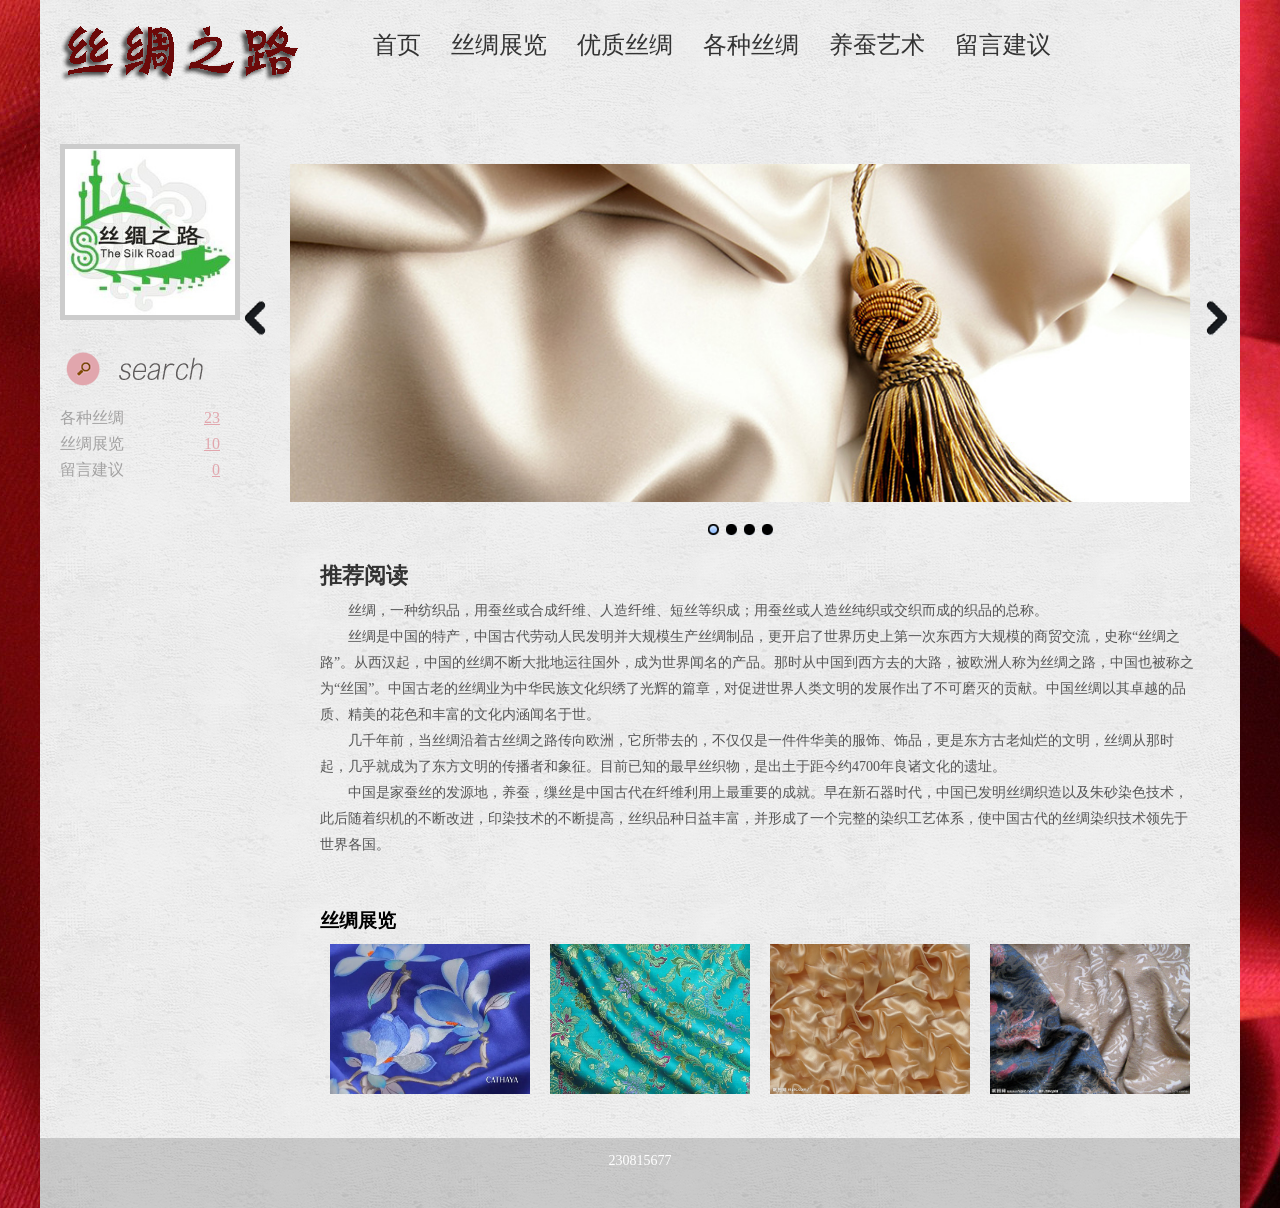
<file: index.html>
<!DOCTYPE html PUBLIC>
<html xmlns="http://www.w3.org/1999/xhtml">
  <head>
  <meta http-equiv="Content-Type" content="text/html; charset=utf-8" />
  <title>丝绸之路</title>
  <link href="css/css.css" rel="stylesheet" media="screen" type="text/css" />
  <script src="js/jquery.min.js"></script>
  <script src="js/jquery.flexslider-min.js"></script>
  <script type="text/javascript">
		$(window).load(function() {
			$('.flexslider').flexslider();
		});
  </script>
  <link rel="stylesheet" href="css/lrtk.css" type="text/css" media="screen" />
  </head>
  <body>
  <div class="con">
    <div class="head">
      <div class="logo"><a href="index.html"><img src="images/logo.png" /></a></div>
      <div class="nav">
        <ul>
          <li><a href="index.html">首页 </a></li>
          <li><a href="web/gallery.html">丝绸展览 </a></li>
          <li><a href="web/youzhi.html">优质丝绸 </a></li>
          <li><a href="web/gezhong.html">各种丝绸 </a></li>
          <li><a href="web/yangchan.html">养蚕艺术 </a></li>
          <li><a href="web/liuyan.html">留言建议 </a></li>
        </ul>
      </div>
      <div class="clear"></div>
      <!------------------ end nav--------------------------->
      <div class="clear"></div>
    </div>
    <div class="clear"></div>
    <div class="main">
      <div class="left">
        <div class=" l1"><a href="#"><img src="images/sg.jpg" /></a></div>
        <div class="search">
          <input class="s_input" />
        </div>
        <div class="left_nav">
          <ul>
           <li><a href="web/gezhong.html">各种丝绸 </a><span><a href="web/gezhong.html">23 </a></span></li>
          <li><a href="web/gallery.html">丝绸展览 </a><span><a href="#">10 </a></span></li>
          <li><a href="web/liuyan.html">留言建议 </a><span><a href="#">0 </a></span></li>
          </ul>
        </div>
        <!------------------ end left_nav--------------------------->
        
      </div>
      <!------------------ end left--------------------------->
      <div class="right">
        <div class="dm">
          <div class="flexslider">
            <ul class="slides">
              <li><a href="#" > <img src="images/d1.jpg"  width="900" /></a> </li>
              <li> <a href="#" ><img src="images/d2.jpg" width="900"  /></a> </li>
              <li> <a href="#" ><img src="images/d3.jpg" width="900"  /></a></li>
              <li> <a href="#" ><img src="images/d4.jpg" width="900"  /></a></li>
            </ul>
          </div>
        </div>
        <div class="right_nav">
             <h2>推荐阅读</h2>
           <p>丝绸，一种纺织品，用蚕丝或合成纤维、人造纤维、短丝等织成；用蚕丝或人造丝纯织或交织而成的织品的总称。</p>
          <p>丝绸是中国的特产，中国古代劳动人民发明并大规模生产丝绸制品，更开启了世界历史上第一次东西方大规模的商贸交流，史称“丝绸之路”。从西汉起，中国的丝绸不断大批地运往国外，成为世界闻名的产品。那时从中国到西方去的大路，被欧洲人称为丝绸之路，中国也被称之为“丝国”。中国古老的丝绸业为中华民族文化织绣了光辉的篇章，对促进世界人类文明的发展作出了不可磨灭的贡献。中国丝绸以其卓越的品质、精美的花色和丰富的文化内涵闻名于世。</p>
          <p>几千年前，当丝绸沿着古丝绸之路传向欧洲，它所带去的，不仅仅是一件件华美的服饰、饰品，更是东方古老灿烂的文明，丝绸从那时起，几乎就成为了东方文明的传播者和象征。目前已知的最早丝织物，是出土于距今约4700年良诸文化的遗址。</p>
          <p>中国是家蚕丝的发源地，养蚕，缫丝是中国古代在纤维利用上最重要的成就。早在新石器时代，中国已发明丝绸织造以及朱砂染色技术，此后随着织机的不断改进，印染技术的不断提高，丝织品种日益丰富，并形成了一个完整的染织工艺体系，使中国古代的丝绸染织技术领先于世界各国。</p>
          <p></p>
          <p></p>
          
         </div>
        <!------------------ end right_nav---------------------------> 
              <div class="Gallery_nav pt20">
        <ul>
          <h3>丝绸展览</h3>
          <li><a href="#"><img src="images/zhanlan/19.jpg" /></a></li>
          <li><a href="#"><img src="images/zhanlan/20.jpg" /></a></li>
          <li><a href="#"><img src="images/zhanlan/3.jpg" /></a></li>
          <li><a href="#"><img src="images/zhanlan/4.jpg" /></a></li>
  
  
        </ul>
      </div>
      <!------------------ end Gallery_nav--------------------------->
      </div>
      <!------------------ end right--------------------------->
      <div class="clear"></div>
    </div>
    <!------------------ end main--------------------------->
    <div class="clear"></div>
    <div class="foot">
      <p>230815677 </p>
     
    </div>
  </div>
</body>
</html>
</file>
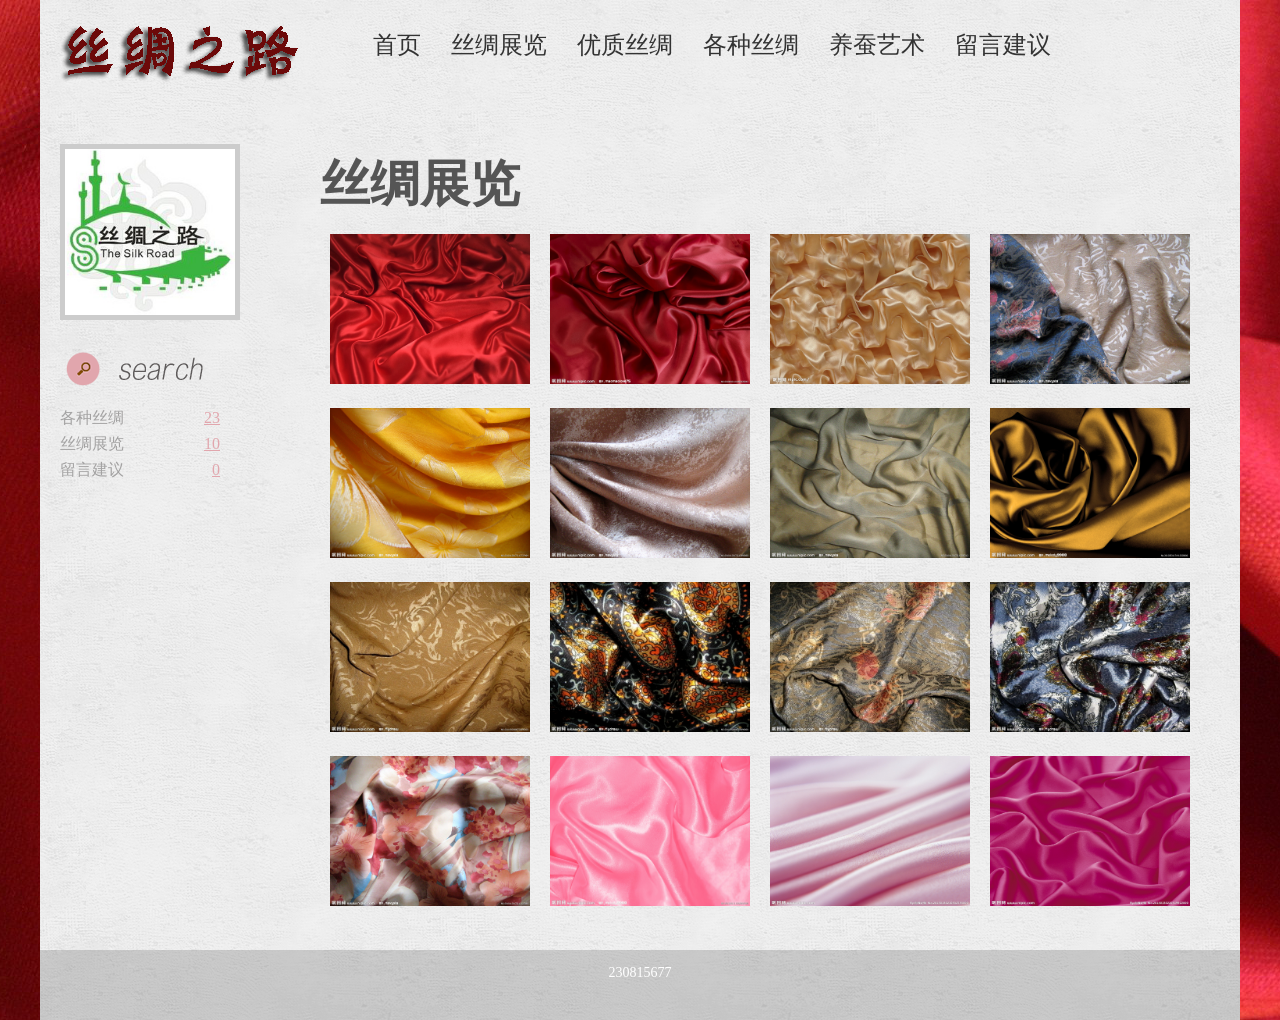
<file: web/gallery.html>
<!DOCTYPE html PUBLIC "-//W3C//DTD XHTML 1.0 Transitional//EN" "http://www.w3.org/TR/xhtml1/DTD/xhtml1-transitional.dtd">
<html xmlns="http://www.w3.org/1999/xhtml">
<head>
<meta http-equiv="Content-Type" content="text/html; charset=utf-8" />
<title>丝绸之路</title>
<link href="../css/css.css" rel="stylesheet" media="screen" type="text/css" />
</head>
<body>
<div class="con">
  <div class="head">
    <div class="logo"><a href="../index.html"><img src="../images/logo.png" /></a></div>
    <div class="nav">
      <ul>
        <li><a href="../index.html">首页 </a></li>
        <li><a href="gallery.html">丝绸展览 </a></li>
        <li><a href="youzhi.html">优质丝绸 </a></li>
        <li><a href="gezhong.html">各种丝绸 </a></li>
        <li><a href="yangchan.html">养蚕艺术 </a></li>
        <li><a href="liuyan.html">留言建议 </a></li>
      </ul>
    </div>
    <div class="clear"></div>
    <!------------------ end nav--------------------------->
    <div class="clear"></div>
  </div>
  <div class="clear"></div>
  <div class="main">
    <div class="left">
      <div class=" l1"><a href="#"><img src="../images/sg.jpg" /></a></div>
      <div class="search">
        <input class="s_input" />
      </div>
      <div class="left_nav">
        <ul>
          <li><a href="gezhong.html">各种丝绸 </a><span><a href="#">23 </a></span></li>
          <li><a href="gallery.html">丝绸展览 </a><span><a href="#">10 </a></span></li>
          <li><a href="liuyan.html">留言建议 </a><span><a href="#">0 </a></span></li>
        </ul>
      </div>
      <!------------------ end left_nav--------------------------->
      
    </div>
    <!------------------ end left--------------------------->
    <div class="right">
      <div class="Gallery_nav pt20">
        <ul>
          <h2>丝绸展览</h2>
          <li><a href="#"><img src="../images/zhanlan/1.jpg" /></a></li>
          <li><a href="#"><img src="../images/zhanlan/2.jpg" /></a></li>
          <li><a href="#"><img src="../images/zhanlan/3.jpg" /></a></li>
          <li><a href="#"><img src="../images/zhanlan/4.jpg" /></a></li>
          <li><a href="#"><img src="../images/zhanlan/5.jpg" /></a></li>
          <li><a href="#"><img src="../images/zhanlan/6.jpg" /></a></li>
          <li><a href="#"><img src="../images/zhanlan/7.jpg" /></a></li>
          <li><a href="#"><img src="../images/zhanlan/8.jpg" /></a></li>
          <li><a href="#"><img src="../images/zhanlan/9.jpg" /></a></li>
          <li><a href="#"><img src="../images/zhanlan/10.jpg" /></a></li>
          <li><a href="#"><img src="../images/zhanlan/11.jpg" /></a></li>
          <li><a href="#"><img src="../images/zhanlan/12.jpg" /></a></li>
          <li><a href="#"><img src="../images/zhanlan/13.jpg" /></a></li>
          <li><a href="#"><img src="../images/zhanlan/14.jpg" /></a></li>
          <li><a href="#"><img src="../images/zhanlan/15.jpg" /></a></li>
          <li><a href="#"><img src="../images/zhanlan/16.jpg" /></a></li>
        </ul>
      </div>
      <!------------------ end Gallery_nav--------------------------->
      <div class="clear"></div>
    </div>
    <!------------------ end right--------------------------->
    <div class="clear"></div>
  </div>
  <!------------------ end main--------------------------->
  <div class="clear"></div>
  <div class="foot">
  
    <p>230815677</p>
  </div>
</div>
</body>
</html>
</file>
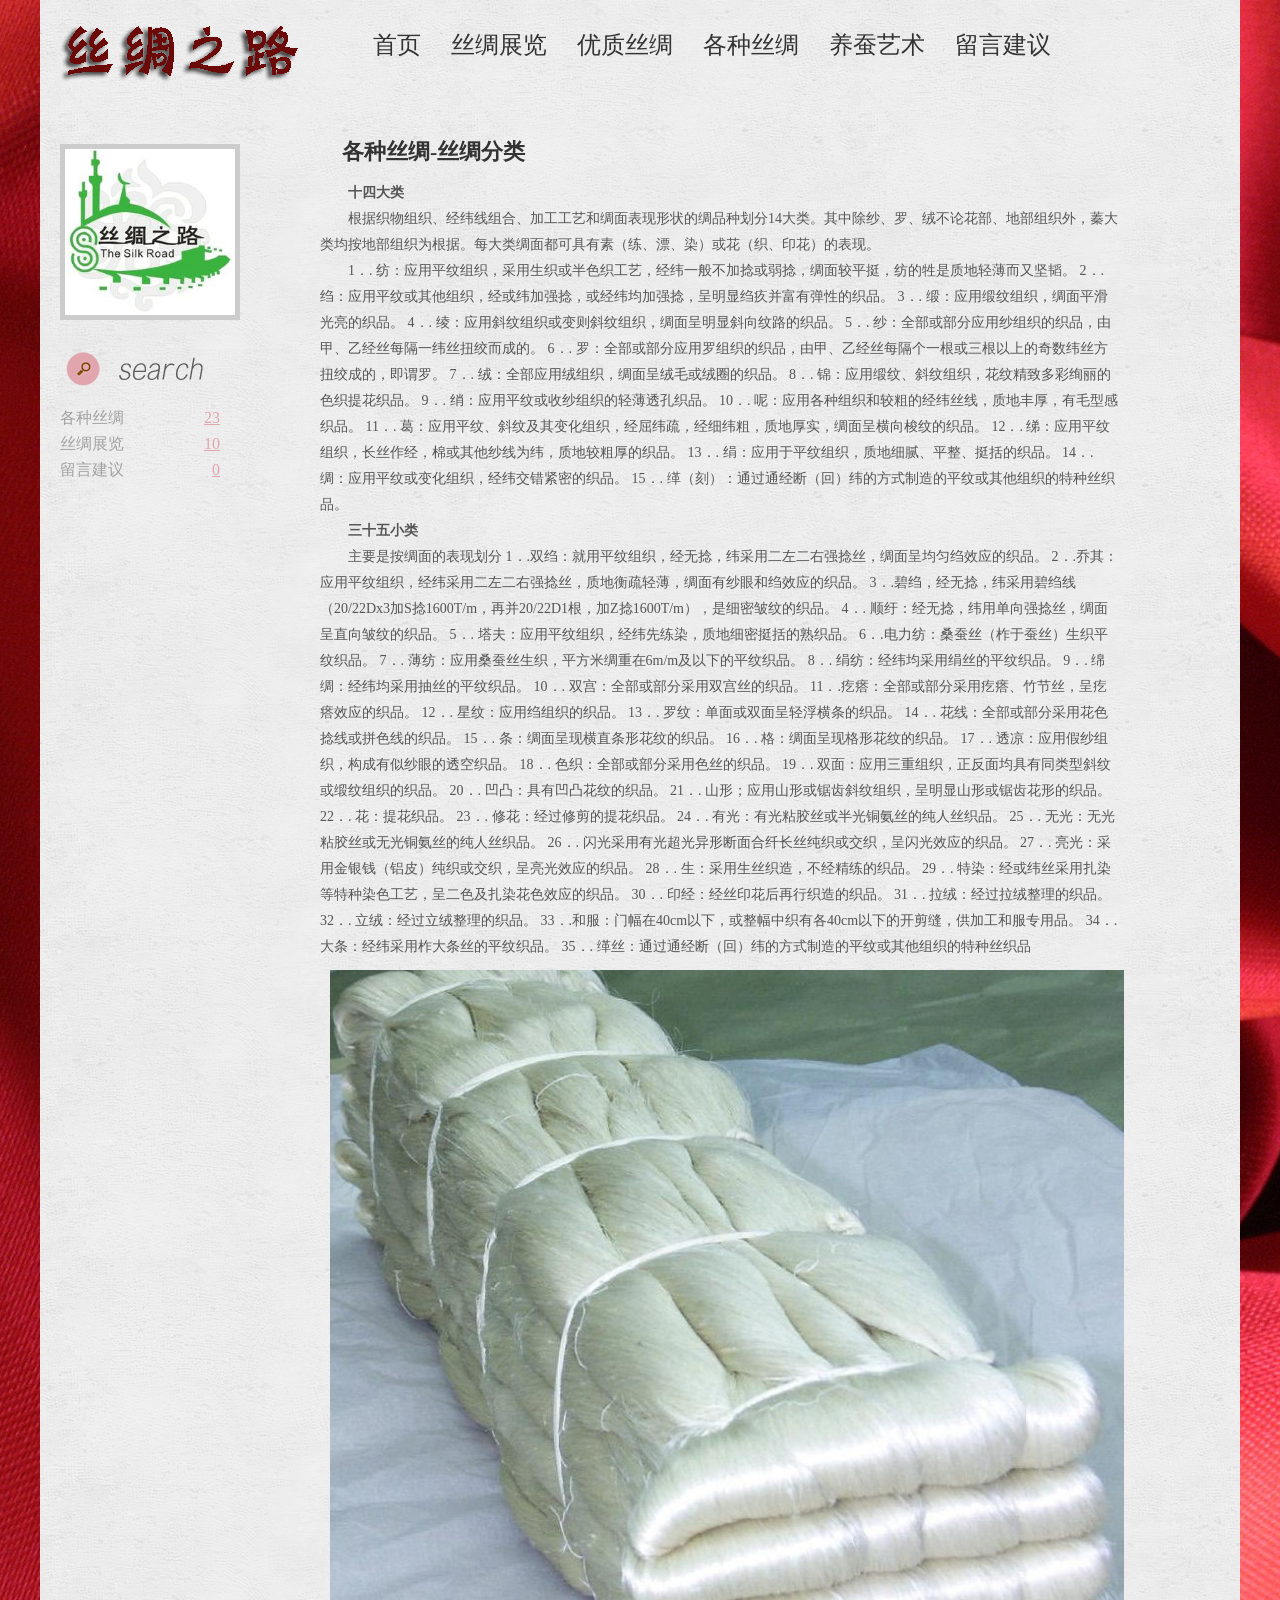
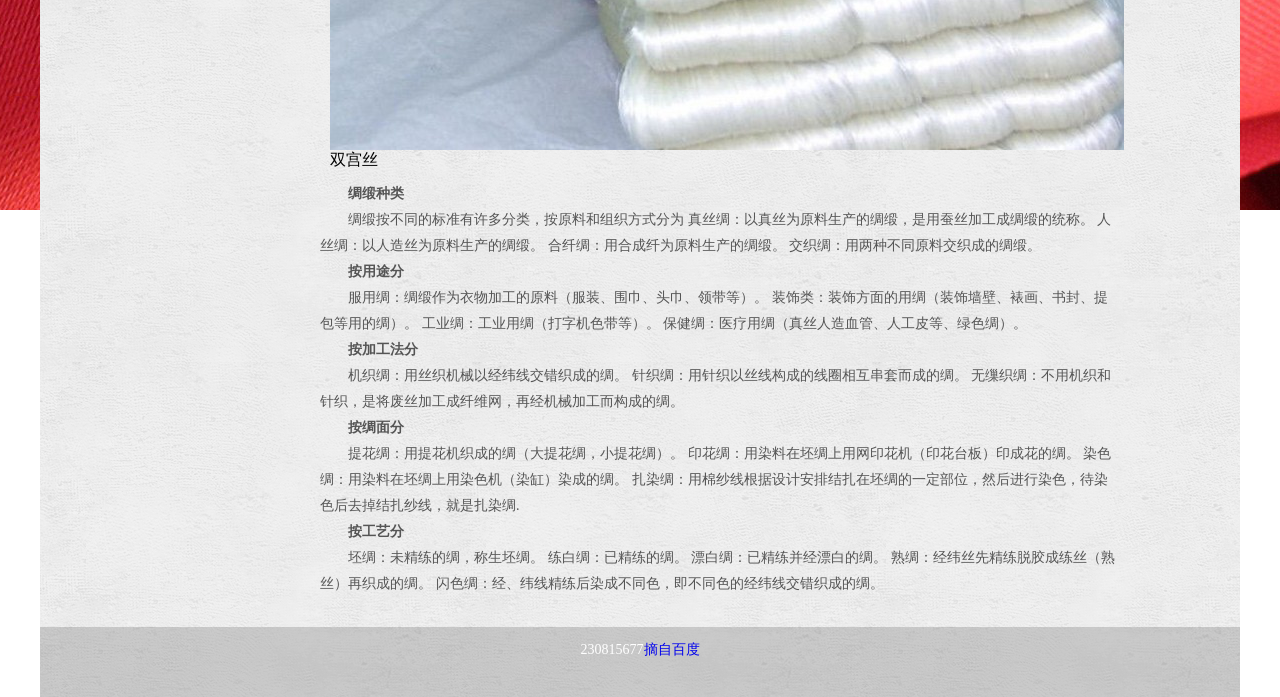
<file: web/gezhong.html>
<!DOCTYPE html PUBLIC "-//W3C//DTD XHTML 1.0 Transitional//EN" "http://www.w3.org/TR/xhtml1/DTD/xhtml1-transitional.dtd">
<html xmlns="http://www.w3.org/1999/xhtml">
<head>
<meta http-equiv="Content-Type" content="text/html; charset=utf-8" />
<title>丝绸之路</title>
<link href="../css/css.css" rel="stylesheet" media="screen" type="text/css" />
<style>
.right_des{display:inline;margin-right:20px;
}
</style>
</head>
<body>
<div class="con">
  <div class="head">
    <div class="logo"><a href="../index.html"><img src="../images/logo.png" /></a></div>
    <div class="nav">
      <ul>
        <li><a href="../index.html">首页 </a></li>
        <li><a href="gallery.html">丝绸展览 </a></li>
        <li><a href="youzhi.html">优质丝绸 </a></li>
        <li><a href="gezhong.html">各种丝绸 </a></li>
        <li><a href="yangchan.html">养蚕艺术 </a></li>
        <li><a href="liuyan.html">留言建议 </a></li>
      </ul>
    </div>
    <div class="clear"></div>
    <!------------------ end nav--------------------------->
    <div class="clear"></div>
  </div>
  <div class="clear"></div>
  <div class="main">
    <div class="left">
      <div class=" l1"><a href="#"><img src="../images/sg.jpg" /></a></div>
      <div class="search">
        <input class="s_input" />
      </div>
      <div class="left_nav">
        <ul>
          <li><a href="gezhong.html">各种丝绸 </a><span><a href="#">23 </a></span></li>
          <li><a href="gallery.html">丝绸展览 </a><span><a href="#">10 </a></span></li>
          <li><a href="liuyan.html">留言建议 </a><span><a href="#">0 </a></span></li>
        </ul>
      </div>
      <!------------------ end left_nav--------------------------->
      
    </div>
    <!------------------ end left--------------------------->
    <div class="right">
      <div class="right_des">
        <h1>各种丝绸-丝绸分类</h1>
        <p><strong>十四大类</strong></p>
        <p>根据织物组织、经纬线组合、加工工艺和绸面表现形状的绸品种划分14大类。其中除纱、罗、绒不论花部、地部组织外，蓁大类均按地部组织为根据。每大类绸面都可具有素（练、漂、染）或花（织、印花）的表现。</p>
        <p>1．. 纺：应用平纹组织，采用生织或半色织工艺，经纬一般不加捻或弱捻，绸面较平挺，纺的牲是质地轻薄而又坚韬。
          2．. 绉：应用平纹或其他组织，经或纬加强捻，或经纬均加强捻，呈明显绉疚并富有弹性的织品。
          3．. 缎：应用缎纹组织，绸面平滑光亮的织品。
          4．. 绫：应用斜纹组织或变则斜纹组织，绸面呈明显斜向纹路的织品。
          5．. 纱：全部或部分应用纱组织的织品，由甲、乙经丝每隔一纬丝扭绞而成的。
          6．. 罗：全部或部分应用罗组织的织品，由甲、乙经丝每隔个一根或三根以上的奇数纬丝方扭绞成的，即谓罗。
          7．. 绒：全部应用绒组织，绸面呈绒毛或绒圈的织品。
          8．. 锦：应用缎纹、斜纹组织，花纹精致多彩绚丽的色织提花织品。
          9．. 绡：应用平纹或收纱组织的轻薄透孔织品。
          10．. 呢：应用各种组织和较粗的经纬丝线，质地丰厚，有毛型感织品。
          11．. 葛：应用平纹、斜纹及其变化组织，经屈纬疏，经细纬粗，质地厚实，绸面呈横向梭纹的织品。
          12．. 绨：应用平纹组织，长丝作经，棉或其他纱线为纬，质地较粗厚的织品。
          13．. 绢：应用于平纹组织，质地细腻、平整、挺括的织品。
          14．. 绸：应用平纹或变化组织，经纬交错紧密的织品。
          15．. 缂（刻）：通过通经断（回）纬的方式制造的平纹或其他组织的特种丝织品。</p>
        <p><strong>三十五小类</strong></p>
        <p>主要是按绸面的表现划分
          1．.双绉：就用平纹组织，经无捻，纬采用二左二右强捻丝，绸面呈均匀绉效应的织品。
          2．.乔其：应用平纹组织，经纬采用二左二右强捻丝，质地衡疏轻薄，绸面有纱眼和绉效应的织品。
          3．.碧绉，经无捻，纬采用碧绉线（20/22Dx3加S捻1600T/m，再并20/22D1根，加Z捻1600T/m），是细密皱纹的织品。
          4．. 顺纡：经无捻，纬用单向强捻丝，绸面呈直向皱纹的织品。
          5．. 塔夫：应用平纹组织，经纬先练染，质地细密挺括的熟织品。
          6．.电力纺：桑蚕丝（柞于蚕丝）生织平纹织品。
          7．. 薄纺：应用桑蚕丝生织，平方米绸重在6m/m及以下的平纹织品。
          8．. 绢纺：经纬均采用绢丝的平纹织品。
          9．. 绵绸：经纬均采用抽丝的平纹织品。
          10．. 双宫：全部或部分采用双宫丝的织品。
          11．.疙瘩：全部或部分采用疙瘩、竹节丝，呈疙瘩效应的织品。
          12．. 星纹：应用绉组织的织品。
          13．. 罗纹：单面或双面呈轻浮横条的织品。
          14．. 花线：全部或部分采用花色捻线或拼色线的织品。
          15．. 条：绸面呈现横直条形花纹的织品。
          16．. 格：绸面呈现格形花纹的织品。
          17．. 透凉：应用假纱组织，构成有似纱眼的透空织品。
          18．. 色织：全部或部分采用色丝的织品。
          19．. 双面：应用三重组织，正反面均具有同类型斜纹或缎纹组织的织品。
          20．. 凹凸：具有凹凸花纹的织品。
          21．. 山形；应用山形或锯齿斜纹组织，呈明显山形或锯齿花形的织品。
          22．. 花：提花织品。
          23．. 修花：经过修剪的提花织品。
          24．. 有光：有光粘胶丝或半光铜氨丝的纯人丝织品。
          25．. 无光：无光粘胶丝或无光铜氨丝的纯人丝织品。
          26．. 闪光采用有光超光异形断面合纤长丝纯织或交织，呈闪光效应的织品。
          27．. 亮光：采用金银钱（铝皮）纯织或交织，呈亮光效应的织品。
          28．. 生：采用生丝织造，不经精练的织品。
          29．. 特染：经或纬丝采用扎染等特种染色工艺，呈二色及扎染花色效应的织品。
          30．. 印经：经丝印花后再行织造的织品。
          31．. 拉绒：经过拉绒整理的织品。
          32．. 立绒：经过立绒整理的织品。
          33．.和服：门幅在40cm以下，或整幅中织有各40cm以下的开剪缝，供加工和服专用品。
          34．. 大条：经纬采用柞大条丝的平纹织品。
          35．. 缂丝：通过通经断（回）纬的方式制造的平纹或其他组织的特种丝织品</p>
        <div class=" m10"><a href="#"><img src="../images/sc3.jpg" /></a>双宫丝</div>
        <p><strong>绸缎种类</strong></p>
        <p>绸缎按不同的标准有许多分类，按原料和组织方式分为
          真丝绸：以真丝为原料生产的绸缎，是用蚕丝加工成绸缎的统称。
          人丝绸：以人造丝为原料生产的绸缎。
          合纤绸：用合成纤为原料生产的绸缎。
          交织绸：用两种不同原料交织成的绸缎。</p>
        <p><strong>按用途分</strong></p>
        <p>服用绸：绸缎作为衣物加工的原料（服装、围巾、头巾、领带等）。
          装饰类：装饰方面的用绸（装饰墙壁、裱画、书封、提包等用的绸）。
          工业绸：工业用绸（打字机色带等）。
          保健绸：医疗用绸（真丝人造血管、人工皮等、绿色绸）。</p>
        <p><strong>按加工法分</strong></p>
        <p>机织绸：用丝织机械以经纬线交错织成的绸。
          针织绸：用针织以丝线构成的线圈相互串套而成的绸。
          无缫织绸：不用机织和针织，是将废丝加工成纤维网，再经机械加工而构成的绸。</p>
        <p><strong>按绸面分</strong></p>
        <p>提花绸：用提花机织成的绸（大提花绸，小提花绸）。
          印花绸：用染料在坯绸上用网印花机（印花台板）印成花的绸。
          染色绸：用染料在坯绸上用染色机（染缸）染成的绸。
          扎染绸：用棉纱线根据设计安排结扎在坯绸的一定部位，然后进行染色，待染色后去掉结扎纱线，就是扎染绸.</p>
        <p><strong>按工艺分</strong></p>
        <p>坯绸：未精练的绸，称生坯绸。
          练白绸：已精练的绸。
          漂白绸：已精练并经漂白的绸。
          熟绸：经纬丝先精练脱胶成练丝（熟丝）再织成的绸。
          闪色绸：经、纬线精练后染成不同色，即不同色的经纬线交错织成的绸。</p>
        <p></p>
      </div>
      <!------------------ end article_nav---------------------------> 
    </div>
    <!------------------ end right--------------------------->
    <div class="clear"></div>
  </div>
  <!------------------ end main--------------------------->
  <div class="clear"></div>
  <div class="foot">
    <p>230815677<a href="https://baike.baidu.com/item/%E4%B8%9D%E7%BB%B8/83312?fr=ge_ala">摘自百度</p>
   
  </div>
</div>
</body>
</html>
</file>
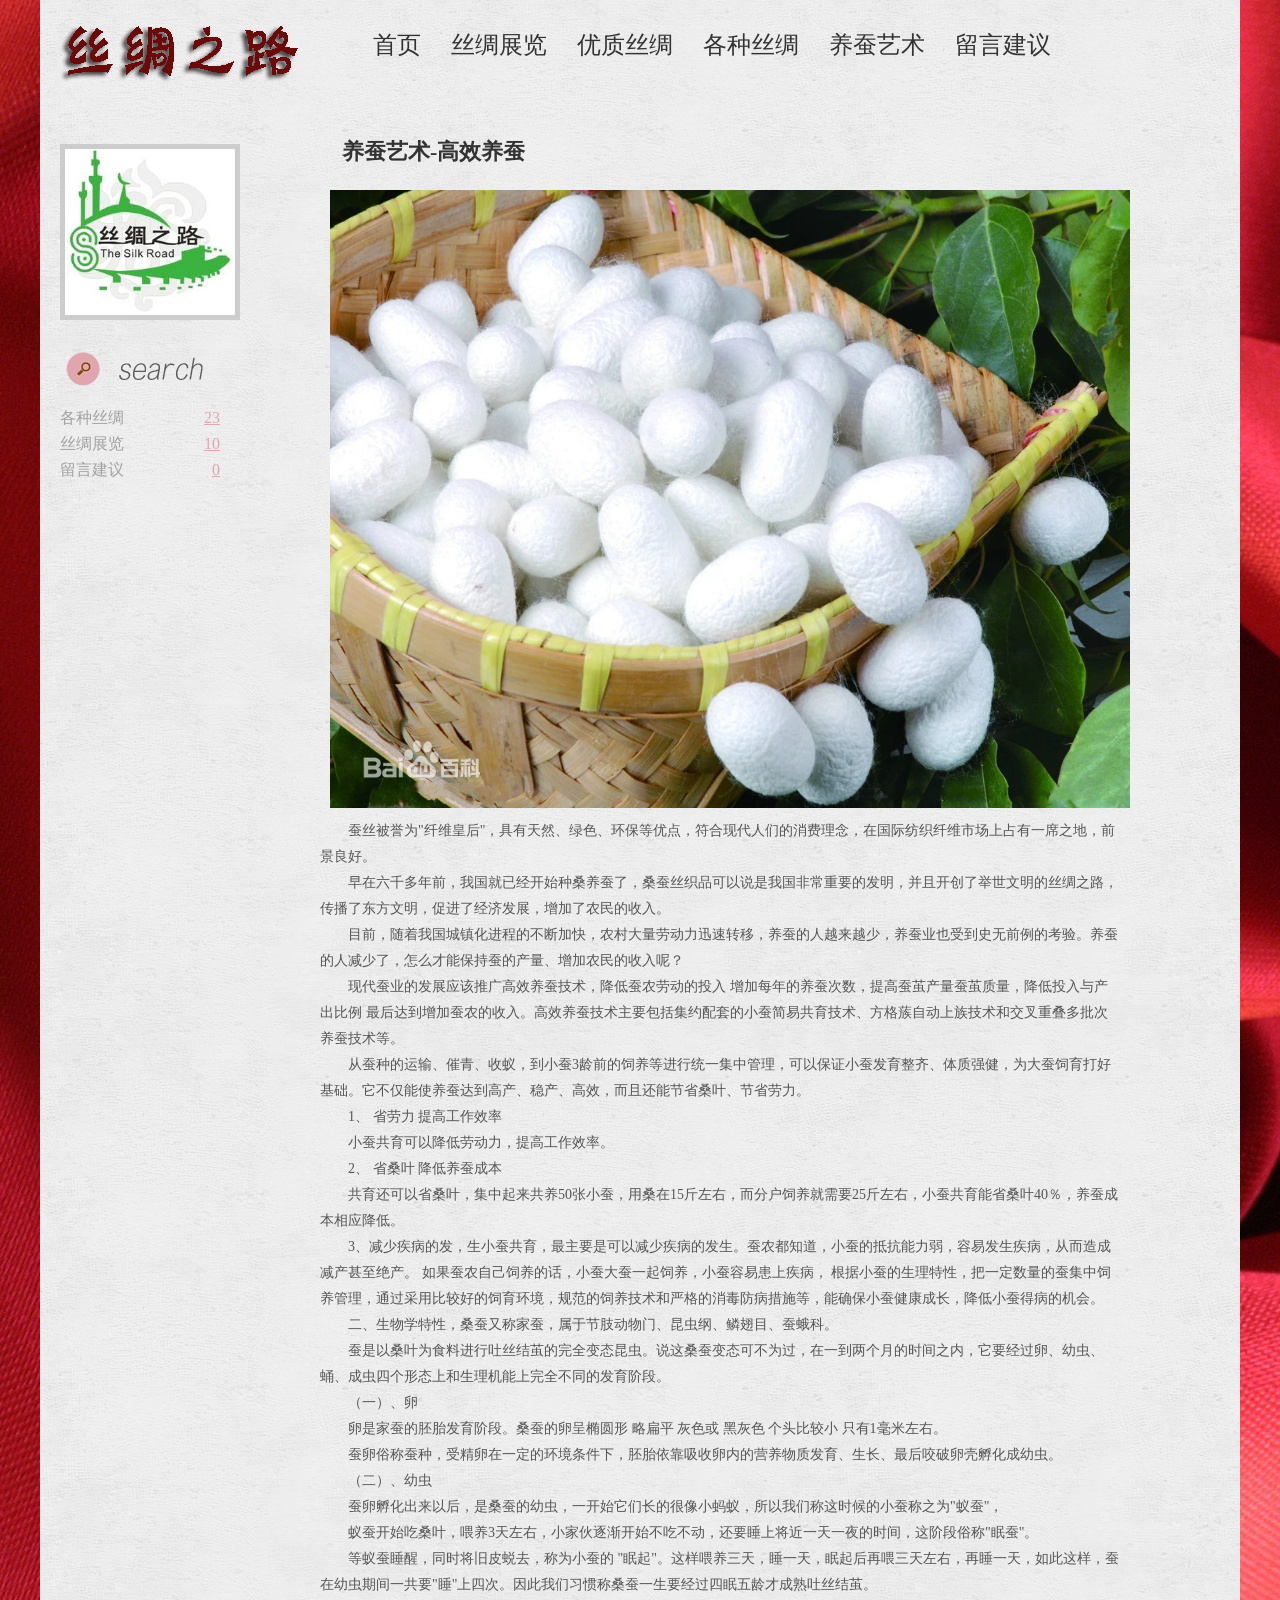
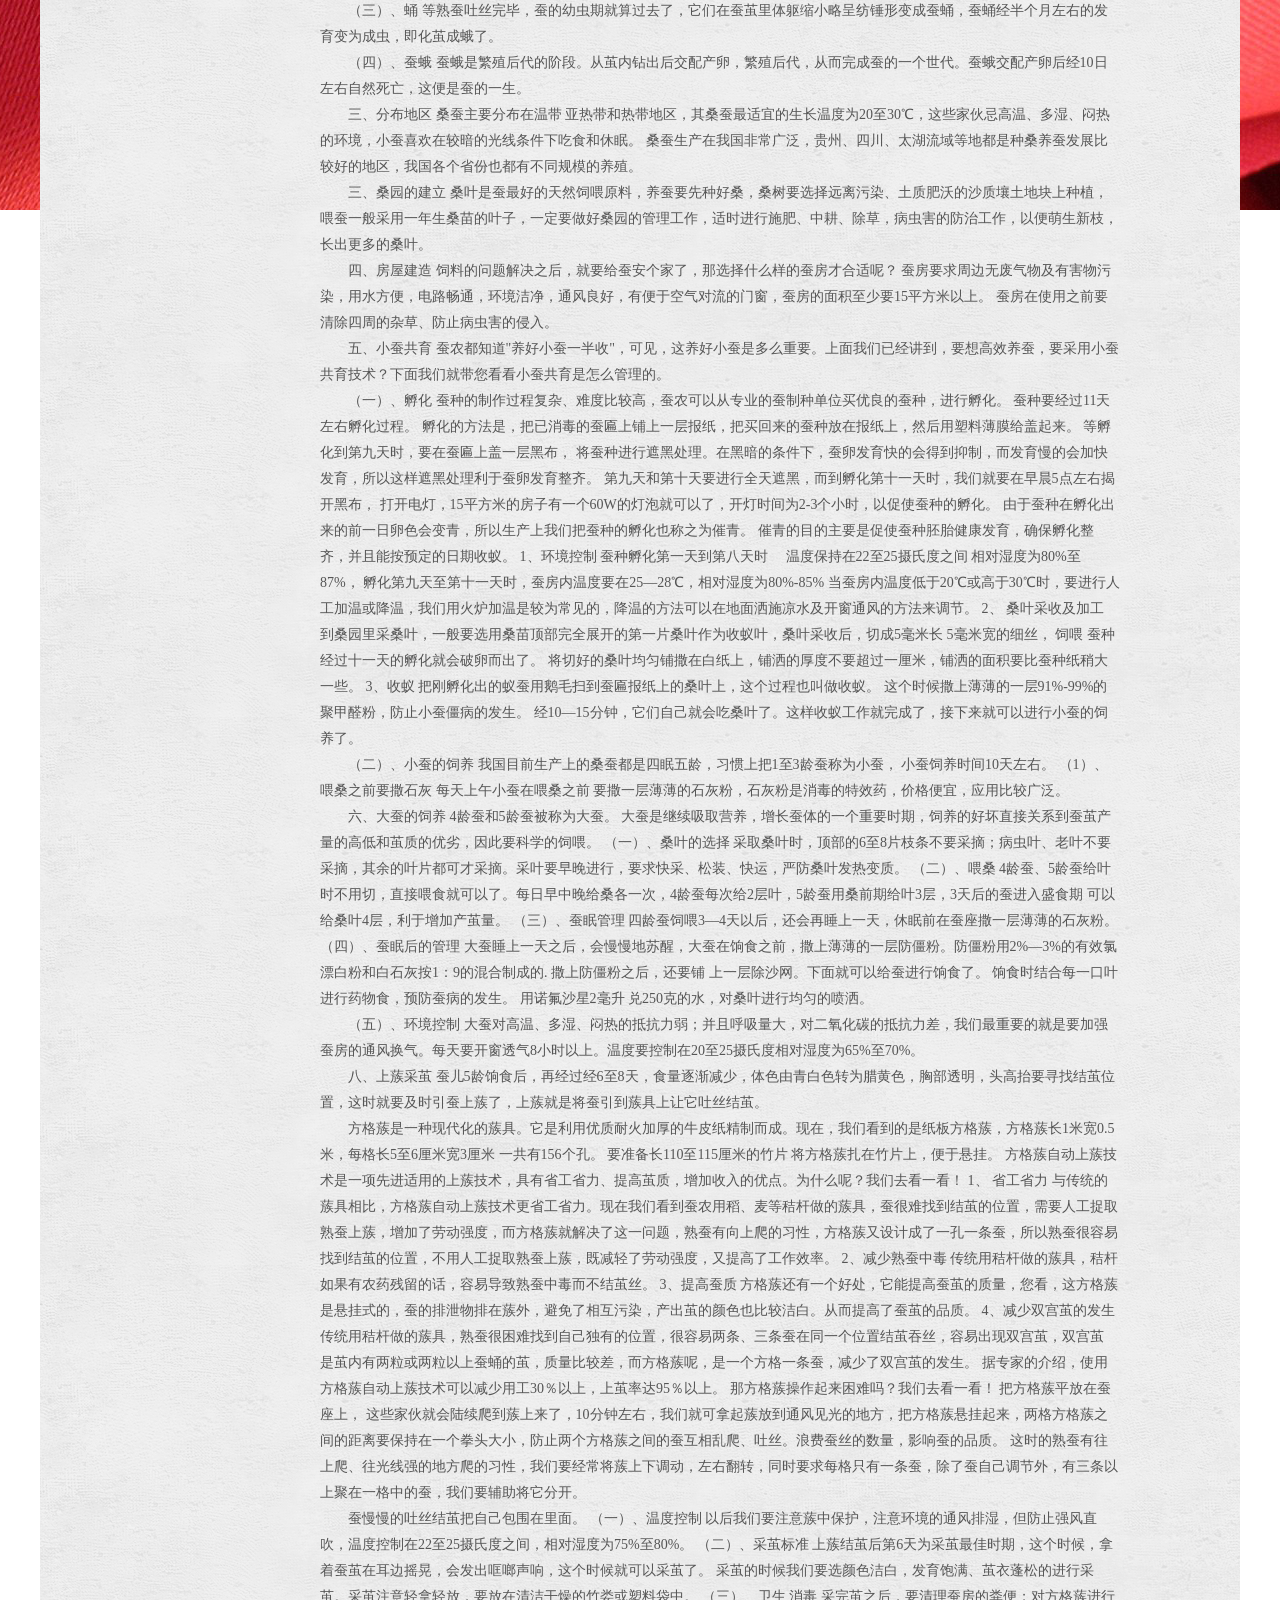
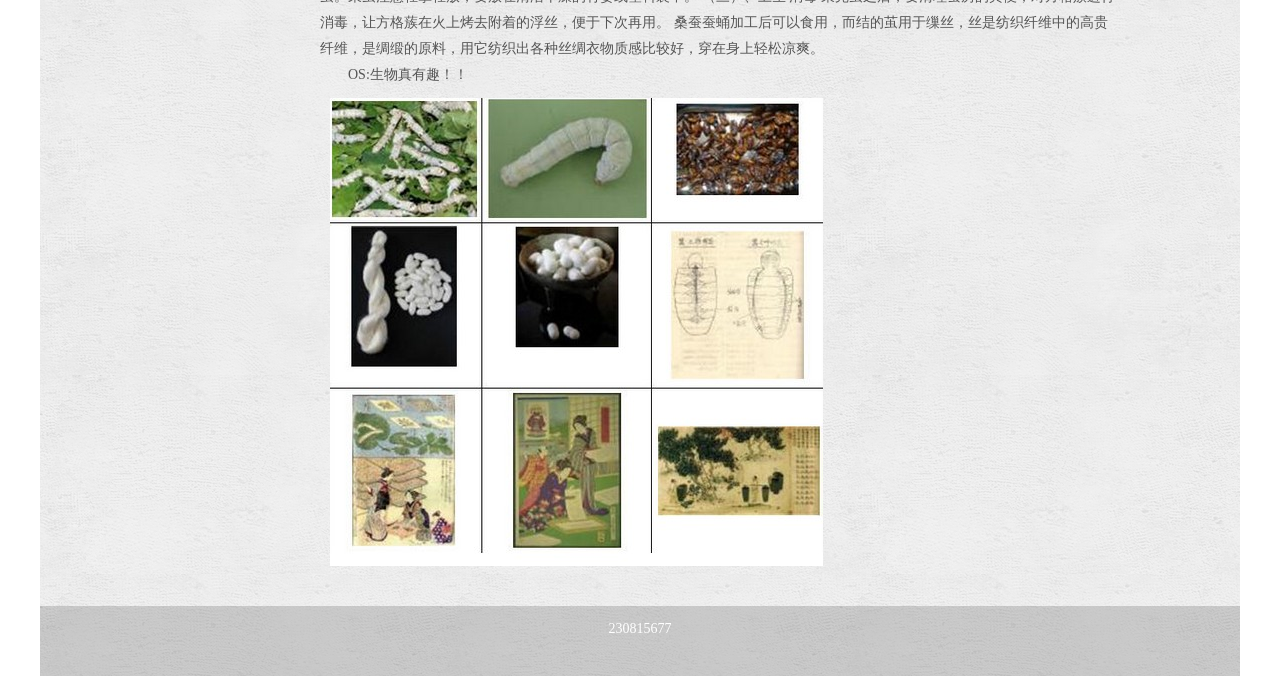
<file: web/yangchan.html>
<!DOCTYPE html PUBLIC "-//W3C//DTD XHTML 1.0 Transitional//EN" "http://www.w3.org/TR/xhtml1/DTD/xhtml1-transitional.dtd">
<html xmlns="http://www.w3.org/1999/xhtml">
<head>
<meta http-equiv="Content-Type" content="text/html; charset=utf-8" />
<title>丝绸之路</title>
<link href="../css/css.css" rel="stylesheet" media="screen" type="text/css" />
</head>
<body>
<div class="con">
  <div class="head">
    <div class="logo"><a href="../index.html"><img src="../images/logo.png" /></a></div>
    <div class="nav">
      <ul>
        <li><a href="../index.html">首页 </a></li>
        <li><a href="gallery.html">丝绸展览 </a></li>
        <li><a href="youzhi.html">优质丝绸 </a></li>
        <li><a href="gezhong.html">各种丝绸 </a></li>
        <li><a href="yangchan.html">养蚕艺术 </a></li>
        <li><a href="liuyan.html">留言建议 </a></li>
      </ul>
    </div>
    <div class="clear"></div>
    <!------------------ end nav--------------------------->
    <div class="clear"></div>
  </div>
  <div class="clear"></div>
  <div class="main">
    <div class="left">
      <div class=" l1"><a href="#"><img src="../images/sg.jpg" /></a></div>
      <div class="search">
        <input class="s_input" />
      </div>
      <div class="left_nav">
        <ul>
          <li><a href="gezhong.html">各种丝绸 </a><span><a href="#">23 </a></span></li>
          <li><a href="gallery.html">丝绸展览 </a><span><a href="#">10 </a></span></li>
          <li><a href="liuyan.html">留言建议 </a><span><a href="#">0 </a></span></li>
        </ul>
      </div>
      <!------------------ end left_nav--------------------------->
      
    </div>
    <!------------------ end left--------------------------->
    <div class="right">
      <div class="right_des">
        <h1>养蚕艺术-高效养蚕</h1>
        <div class=" m10"><a href="#"><img src="../images/zhanlan/17.jpg" width="800" /></a></div>
        <p> 蚕丝被誉为"纤维皇后"，具有天然、绿色、环保等优点，符合现代人们的消费理念，在国际纺织纤维市场上占有一席之地，前景良好。</p>
        <p>早在六千多年前，我国就已经开始种桑养蚕了，桑蚕丝织品可以说是我国非常重要的发明，并且开创了举世文明的丝绸之路，传播了东方文明，促进了经济发展，增加了农民的收入。 </p>
        <p>目前，随着我国城镇化进程的不断加快，农村大量劳动力迅速转移，养蚕的人越来越少，养蚕业也受到史无前例的考验。养蚕的人减少了，怎么才能保持蚕的产量、增加农民的收入呢？ </p>
        <p> 现代蚕业的发展应该推广高效养蚕技术，降低蚕农劳动的投入 增加每年的养蚕次数，提高蚕茧产量蚕茧质量，降低投入与产出比例 最后达到增加蚕农的收入。高效养蚕技术主要包括集约配套的小蚕简易共育技术、方格蔟自动上族技术和交叉重叠多批次养蚕技术等。 </p>
        <p>从蚕种的运输、催青、收蚁，到小蚕3龄前的饲养等进行统一集中管理，可以保证小蚕发育整齐、体质强健，为大蚕饲育打好基础。它不仅能使养蚕达到高产、稳产、高效，而且还能节省桑叶、节省劳力。 </p>
        <p>1、 省劳力 提高工作效率 </p>
        <p>小蚕共育可以降低劳动力，提高工作效率。</p>
        <p>2、 省桑叶 降低养蚕成本 </p>
        <p>共育还可以省桑叶，集中起来共养50张小蚕，用桑在15斤左右，而分户饲养就需要25斤左右，小蚕共育能省桑叶40％，养蚕成本相应降低。 </p>
        <p>3、减少疾病的发，生小蚕共育，最主要是可以减少疾病的发生。蚕农都知道，小蚕的抵抗能力弱，容易发生疾病，从而造成减产甚至绝产。
          
          如果蚕农自己饲养的话，小蚕大蚕一起饲养，小蚕容易患上疾病，
          
          根据小蚕的生理特性，把一定数量的蚕集中饲养管理，通过采用比较好的饲育环境，规范的饲养技术和严格的消毒防病措施等，能确保小蚕健康成长，降低小蚕得病的机会。 </p>
        <p>二、生物学特性，桑蚕又称家蚕，属于节肢动物门、昆虫纲、鳞翅目、蚕蛾科。 </p>
        <p>蚕是以桑叶为食料进行吐丝结茧的完全变态昆虫。说这桑蚕变态可不为过，在一到两个月的时间之内，它要经过卵、幼虫、蛹、成虫四个形态上和生理机能上完全不同的发育阶段。 </p>
        <p>（一）、卵 </p>
        <p>卵是家蚕的胚胎发育阶段。桑蚕的卵呈椭圆形 略扁平 灰色或 黑灰色 个头比较小 只有1毫米左右。 </p>
        <p>蚕卵俗称蚕种，受精卵在一定的环境条件下，胚胎依靠吸收卵内的营养物质发育、生长、最后咬破卵壳孵化成幼虫。 </p>
        <p>（二）、幼虫 </p>
        <p>蚕卵孵化出来以后，是桑蚕的幼虫，一开始它们长的很像小蚂蚁，所以我们称这时候的小蚕称之为"蚁蚕"， </p>
        <p>蚁蚕开始吃桑叶，喂养3天左右，小家伙逐渐开始不吃不动，还要睡上将近一天一夜的时间，这阶段俗称"眠蚕"。 </p>
        <p>等蚁蚕睡醒，同时将旧皮蜕去，称为小蚕的 "眠起"。这样喂养三天，睡一天，眠起后再喂三天左右，再睡一天，如此这样，蚕在幼虫期间一共要"睡"上四次。因此我们习惯称桑蚕一生要经过四眠五龄才成熟吐丝结茧。 </p>
        <p> （三）、蛹
          
          等熟蚕吐丝完毕，蚕的幼虫期就算过去了，它们在蚕茧里体躯缩小略呈纺锤形变成蚕蛹，蚕蛹经半个月左右的发育变为成虫，即化茧成蛾了。 </p>
        <p>（四）、蚕蛾
          
          蚕蛾是繁殖后代的阶段。从茧内钻出后交配产卵，繁殖后代，从而完成蚕的一个世代。蚕蛾交配产卵后经10日左右自然死亡，这便是蚕的一生。 </p>
        <p>三、分布地区
          
          桑蚕主要分布在温带 亚热带和热带地区，其桑蚕最适宜的生长温度为20至30℃，这些家伙忌高温、多湿、闷热的环境，小蚕喜欢在较暗的光线条件下吃食和休眠。
          
          桑蚕生产在我国非常广泛，贵州、四川、太湖流域等地都是种桑养蚕发展比较好的地区，我国各个省份也都有不同规模的养殖。 </p>
        <p>三、桑园的建立
          
          桑叶是蚕最好的天然饲喂原料，养蚕要先种好桑，桑树要选择远离污染、土质肥沃的沙质壤土地块上种植，喂蚕一般采用一年生桑苗的叶子，一定要做好桑园的管理工作，适时进行施肥、中耕、除草，病虫害的防治工作，以便萌生新枝，长出更多的桑叶。 </p>
        <p>四、房屋建造
          
          饲料的问题解决之后，就要给蚕安个家了，那选择什么样的蚕房才合适呢？
          
          蚕房要求周边无废气物及有害物污染，用水方便，电路畅通，环境洁净，通风良好，有便于空气对流的门窗，蚕房的面积至少要15平方米以上。
          
          蚕房在使用之前要清除四周的杂草、防止病虫害的侵入。 </p>
        <p> 五、小蚕共育
          
          蚕农都知道"养好小蚕一半收"，可见，这养好小蚕是多么重要。上面我们已经讲到，要想高效养蚕，要采用小蚕共育技术？下面我们就带您看看小蚕共育是怎么管理的。 </p>
        <p>（一）、孵化
          
          蚕种的制作过程复杂、难度比较高，蚕农可以从专业的蚕制种单位买优良的蚕种，进行孵化。
          
          蚕种要经过11天左右孵化过程。
          
          孵化的方法是，把已消毒的蚕匾上铺上一层报纸，把买回来的蚕种放在报纸上，然后用塑料薄膜给盖起来。
          
          等孵化到第九天时，要在蚕匾上盖一层黑布，
          
          将蚕种进行遮黑处理。在黑暗的条件下，蚕卵发育快的会得到抑制，而发育慢的会加快发育，所以这样遮黑处理利于蚕卵发育整齐。
          
          第九天和第十天要进行全天遮黑，而到孵化第十一天时，我们就要在早晨5点左右揭开黑布， 打开电灯，15平方米的房子有一个60W的灯泡就可以了，开灯时间为2-3个小时，以促使蚕种的孵化。
          
          由于蚕种在孵化出来的前一日卵色会变青，所以生产上我们把蚕种的孵化也称之为催青。
          
          催青的目的主要是促使蚕种胚胎健康发育，确保孵化整齐，并且能按预定的日期收蚁。
          
          1、环境控制
          
          蚕种孵化第一天到第八天时　 温度保持在22至25摄氏度之间 相对湿度为80%至87%，
          
          孵化第九天至第十一天时，蚕房内温度要在25—28℃，相对湿度为80%-85%
          
          当蚕房内温度低于20℃或高于30℃时，要进行人工加温或降温，我们用火炉加温是较为常见的，降温的方法可以在地面洒施凉水及开窗通风的方法来调节。
          
          2、 桑叶采收及加工
          
          到桑园里采桑叶，一般要选用桑苗顶部完全展开的第一片桑叶作为收蚁叶，桑叶采收后，切成5毫米长 5毫米宽的细丝，
          
          饲喂
          
          蚕种经过十一天的孵化就会破卵而出了。
          
          将切好的桑叶均匀铺撒在白纸上，铺洒的厚度不要超过一厘米，铺洒的面积要比蚕种纸稍大一些。
          
          3、收蚁
          
          把刚孵化出的蚁蚕用鹅毛扫到蚕匾报纸上的桑叶上，这个过程也叫做收蚁。
          
          这个时候撒上薄薄的一层91%-99%的聚甲醛粉，防止小蚕僵病的发生。
          
          经10—15分钟，它们自己就会吃桑叶了。这样收蚁工作就完成了，接下来就可以进行小蚕的饲养了。 </p>
        <p>（二）、小蚕的饲养
          
          我国目前生产上的桑蚕都是四眠五龄，习惯上把1至3龄蚕称为小蚕，
          
          小蚕饲养时间10天左右。
          
          （1）、喂桑之前要撒石灰
          
          每天上午小蚕在喂桑之前 要撒一层薄薄的石灰粉，石灰粉是消毒的特效药，价格便宜，应用比较广泛。 </p>
        <p> 六、大蚕的饲养
          
          4龄蚕和5龄蚕被称为大蚕。
          
          大蚕是继续吸取营养，增长蚕体的一个重要时期，饲养的好坏直接关系到蚕茧产量的高低和茧质的优劣，因此要科学的饲喂。
          
          （一）、桑叶的选择
          
          采取桑叶时，顶部的6至8片枝条不要采摘；病虫叶、老叶不要采摘，其余的叶片都可才采摘。采叶要早晚进行，要求快采、松装、快运，严防桑叶发热变质。
          
          （二）、喂桑
          
          4龄蚕、5龄蚕给叶时不用切，直接喂食就可以了。每日早中晚给桑各一次，4龄蚕每次给2层叶，5龄蚕用桑前期给叶3层，3天后的蚕进入盛食期 可以给桑叶4层，利于增加产茧量。
          
          （三）、蚕眠管理
          
          四龄蚕饲喂3—4天以后，还会再睡上一天，休眠前在蚕座撒一层薄薄的石灰粉。
          
          （四）、蚕眠后的管理
          
          大蚕睡上一天之后，会慢慢地苏醒，大蚕在饷食之前，撒上薄薄的一层防僵粉。防僵粉用2%—3%的有效氯漂白粉和白石灰按1：9的混合制成的.
          
          撒上防僵粉之后，还要铺 上一层除沙网。下面就可以给蚕进行饷食了。
          
          饷食时结合每一口叶进行药物食，预防蚕病的发生。
          
          用诺氟沙星2毫升 兑250克的水，对桑叶进行均匀的喷洒。 </p>
        <p>（五）、环境控制
          
          大蚕对高温、多湿、闷热的抵抗力弱；并且呼吸量大，对二氧化碳的抵抗力差，我们最重要的就是要加强蚕房的通风换气。每天要开窗透气8小时以上。温度要控制在20至25摄氏度相对湿度为65%至70%。 </p>
        <p>八、上蔟采茧
          
          蚕儿5龄饷食后，再经过经6至8天，食量逐渐减少，体色由青白色转为腊黄色，胸部透明，头高抬要寻找结茧位置，这时就要及时引蚕上蔟了，上蔟就是将蚕引到蔟具上让它吐丝结茧。 </p>
        <p> 方格蔟是一种现代化的蔟具。它是利用优质耐火加厚的牛皮纸精制而成。现在，我们看到的是纸板方格蔟，方格蔟长1米宽0.5米，每格长5至6厘米宽3厘米 一共有156个孔。
          
          要准备长110至115厘米的竹片 将方格蔟扎在竹片上，便于悬挂。
          
          方格蔟自动上蔟技术是一项先进适用的上蔟技术，具有省工省力、提高茧质，增加收入的优点。为什么呢？我们去看一看！
          
          1、 省工省力
          
          与传统的蔟具相比，方格蔟自动上蔟技术更省工省力。现在我们看到蚕农用稻、麦等秸杆做的蔟具，蚕很难找到结茧的位置，需要人工捉取熟蚕上蔟，增加了劳动强度，而方格蔟就解决了这一问题，熟蚕有向上爬的习性，方格蔟又设计成了一孔一条蚕，所以熟蚕很容易找到结茧的位置，不用人工捉取熟蚕上蔟，既减轻了劳动强度，又提高了工作效率。
          
          2、减少熟蚕中毒
          
          传统用秸杆做的蔟具，秸杆如果有农药残留的话，容易导致熟蚕中毒而不结茧丝。
          
          3、提高蚕质
          
          方格蔟还有一个好处，它能提高蚕茧的质量，您看，这方格蔟是悬挂式的，蚕的排泄物排在蔟外，避免了相互污染，产出茧的颜色也比较洁白。从而提高了蚕茧的品质。
          
          4、减少双宫茧的发生
          
          传统用秸杆做的蔟具，熟蚕很困难找到自己独有的位置，很容易两条、三条蚕在同一个位置结茧吞丝，容易出现双宫茧，双宫茧 是茧内有两粒或两粒以上蚕蛹的茧，质量比较差，而方格蔟呢，是一个方格一条蚕，减少了双宫茧的发生。
          
          据专家的介绍，使用方格蔟自动上蔟技术可以减少用工30％以上，上茧率达95％以上。
          
          那方格蔟操作起来困难吗？我们去看一看！
          
          把方格蔟平放在蚕座上，
          
          这些家伙就会陆续爬到蔟上来了，10分钟左右，我们就可拿起蔟放到通风见光的地方，把方格蔟悬挂起来，两格方格蔟之间的距离要保持在一个拳头大小，防止两个方格蔟之间的蚕互相乱爬、吐丝。浪费蚕丝的数量，影响蚕的品质。
          
          这时的熟蚕有往上爬、往光线强的地方爬的习性，我们要经常将蔟上下调动，左右翻转，同时要求每格只有一条蚕，除了蚕自己调节外，有三条以上聚在一格中的蚕，我们要辅助将它分开。 </p>
        <p> 蚕慢慢的吐丝结茧把自己包围在里面。
          
          （一）、温度控制
          
          以后我们要注意蔟中保护，注意环境的通风排湿，但防止强风直吹，温度控制在22至25摄氏度之间，相对湿度为75%至80%。
          
          （二）、采茧标准
          
          上蔟结茧后第6天为采茧最佳时期，这个时候，拿着蚕茧在耳边摇晃，会发出哐啷声响，这个时候就可以采茧了。
          
          采茧的时候我们要选颜色洁白，发育饱满、茧衣蓬松的进行采茧。采茧注意轻拿轻放，要放在清洁干燥的竹娄或塑料袋中。
          
          （三）、卫生 消毒
          
          采完茧之后，要清理蚕房的粪便；对方格蔟进行消毒，让方格蔟在火上烤去附着的浮丝，便于下次再用。
          
          桑蚕蚕蛹加工后可以食用，而结的茧用于缫丝，丝是纺织纤维中的高贵纤维，是绸缎的原料，用它纺织出各种丝绸衣物质感比较好，穿在身上轻松凉爽。 </p>
          <p>OS:生物真有趣！！</p>
        <div class=" m10"><a href="#"><img src="../images/sc4.jpg" /></a></div>
        <p></p>
        <p></p>
        <p></p>
        <p></p>
      </div>
      <!------------------ end article_nav---------------------------> 
    </div>
    <!------------------ end right--------------------------->
    <div class="clear"></div>
  </div>
  <!------------------ end main--------------------------->
  <div class="clear"></div>
  <div class="foot">
    <p>230815677</p>
    
  </div>
</div>
</body>
</html>
</file>
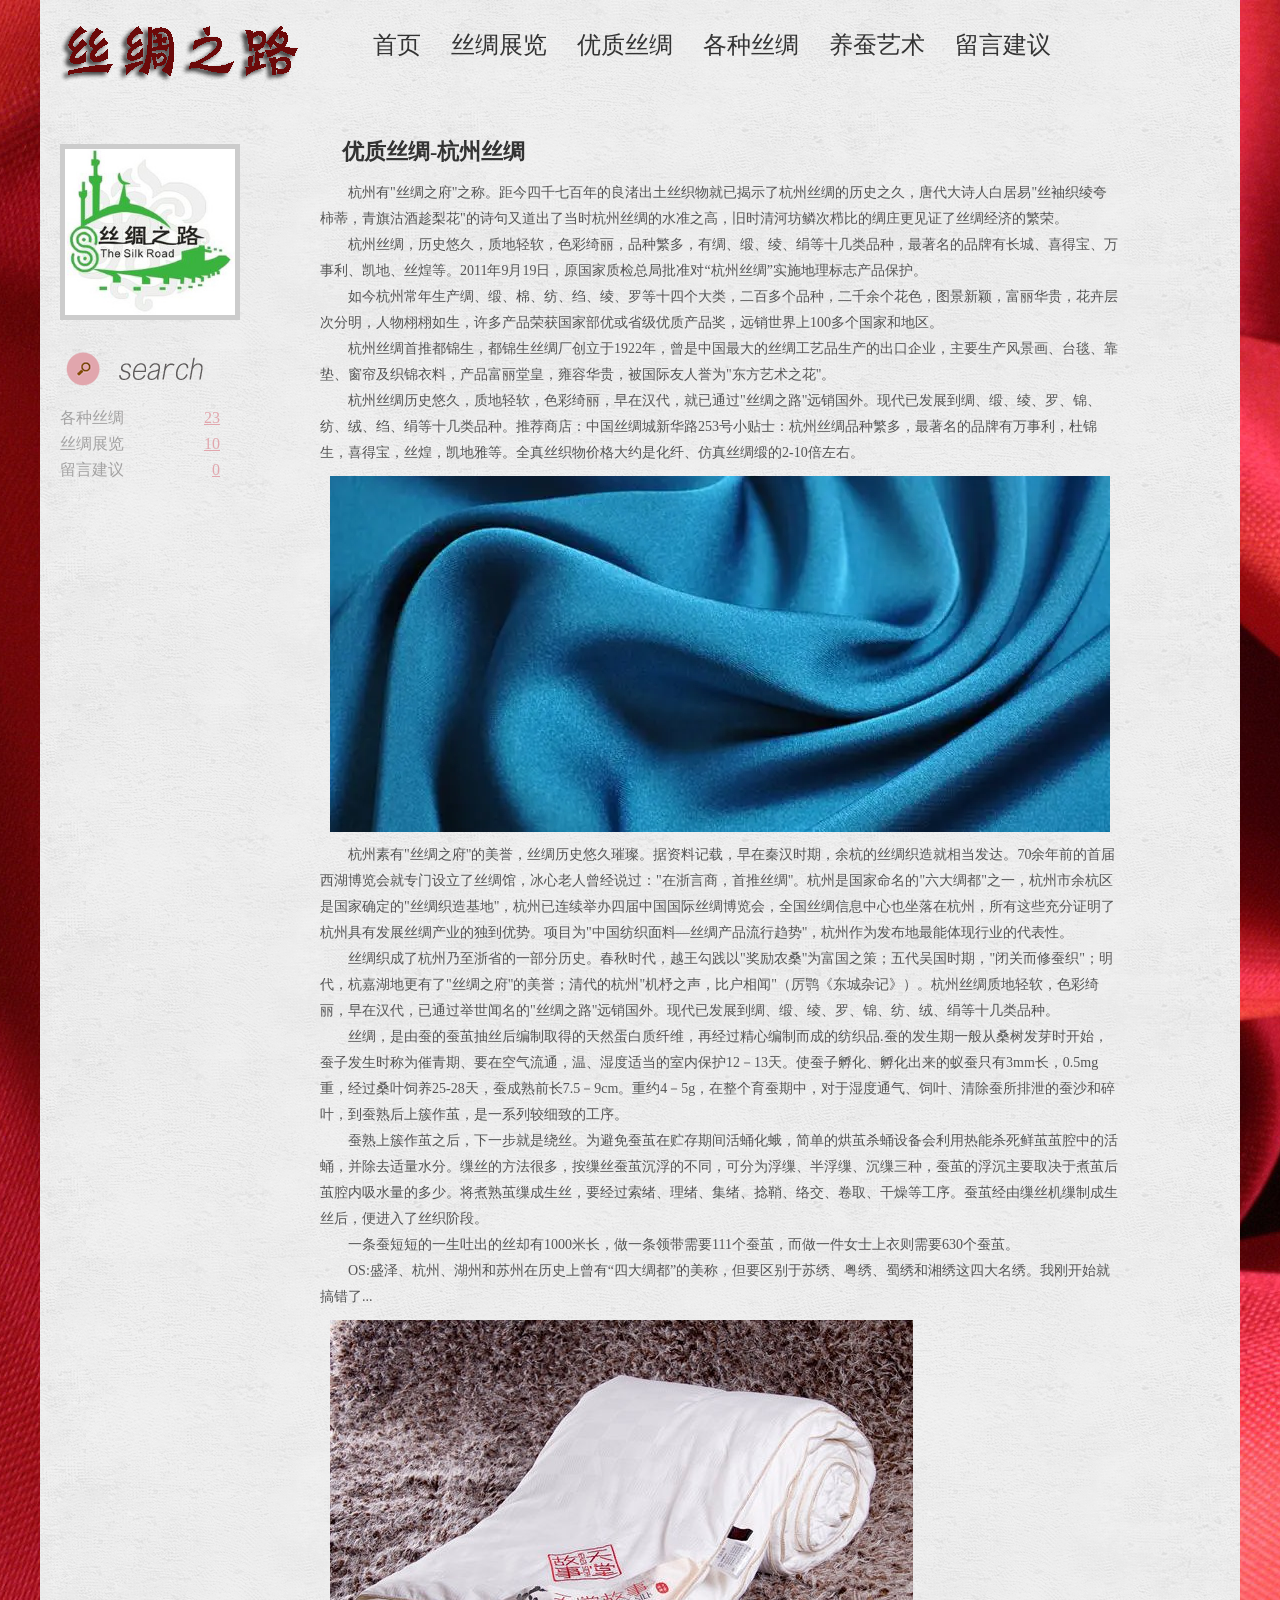
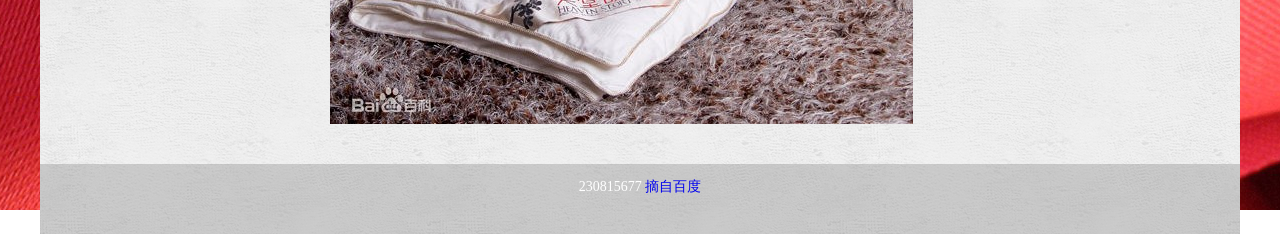
<file: web/youzhi.html>
<!DOCTYPE html PUBLIC "-//W3C//DTD XHTML 1.0 Transitional//EN" "http://www.w3.org/TR/xhtml1/DTD/xhtml1-transitional.dtd">
<html xmlns="http://www.w3.org/1999/xhtml">
<head>
<meta http-equiv="Content-Type" content="text/html; charset=utf-8" />
<title>丝绸之路</title>
<link href="../css/css.css" rel="stylesheet" media="screen" type="text/css" />
</head>
<body>
<div class="con">
  <div class="head">
    <div class="logo"><a href="../index.html"><img src="../images/logo.png" /></a></div>
    <div class="nav">
      <ul>
        <li><a href="../index.html">首页 </a></li>
        <li><a href="gallery.html">丝绸展览 </a></li>
        <li><a href="youzhi.html">优质丝绸 </a></li>
        <li><a href="gezhong.html">各种丝绸 </a></li>
        <li><a href="yangchan.html">养蚕艺术 </a></li>
        <li><a href="liuyan.html">留言建议 </a></li>
      </ul>
    </div>
    <div class="clear"></div>
    <!------------------ end nav--------------------------->
    <div class="clear"></div>
  </div>
  <div class="clear"></div>
  <div class="main">
    <div class="left">
      <div class=" l1"><a href="#"><img src="../images/sg.jpg" /></a></div>
      <div class="search">
        <input class="s_input" />
      </div>
      <div class="left_nav">
        <ul>
          <li><a href="gezhong.html">各种丝绸 </a><span><a href="#">23 </a></span></li>
          <li><a href="gallery.html">丝绸展览 </a><span><a href="#">10 </a></span></li>
          <li><a href="liuyan.html">留言建议 </a><span><a href="#">0 </a></span></li>
        </ul>
      </div>
      <!------------------ end left_nav--------------------------->
      
    </div>
    <!------------------ end left--------------------------->
    <div class="right">
      <div class="right_des">
        <h1>优质丝绸-杭州丝绸</h1>
        <p>杭州有"丝绸之府"之称。距今四千七百年的良渚出土丝织物就已揭示了杭州丝绸的历史之久，唐代大诗人白居易"丝袖织绫夸柿蒂，青旗沽酒趁梨花"的诗句又道出了当时杭州丝绸的水准之高，旧时清河坊鳞次栉比的绸庄更见证了丝绸经济的繁荣。</p>
        <p>杭州丝绸，历史悠久，质地轻软，色彩绮丽，品种繁多，有绸、缎、绫、绢等十几类品种，最著名的品牌有长城、喜得宝、万事利、凯地、丝煌等。2011年9月19日，原国家质检总局批准对“杭州丝绸”实施地理标志产品保护。</p>
        <p>如今杭州常年生产绸、缎、棉、纺、绉、绫、罗等十四个大类，二百多个品种，二千余个花色，图景新颖，富丽华贵，花卉层次分明，人物栩栩如生，许多产品荣获国家部优或省级优质产品奖，远销世界上100多个国家和地区。</p>
        <p>杭州丝绸首推都锦生，都锦生丝绸厂创立于1922年，曾是中国最大的丝绸工艺品生产的出口企业，主要生产风景画、台毯、靠垫、窗帘及织锦衣料，产品富丽堂皇，雍容华贵，被国际友人誉为"东方艺术之花"。</p>
        <p>杭州丝绸历史悠久，质地轻软，色彩绮丽，早在汉代，就已通过"丝绸之路"远销国外。现代已发展到绸、缎、绫、罗、锦、纺、绒、绉、绢等十几类品种。推荐商店：中国丝绸城新华路253号小贴士：杭州丝绸品种繁多，最著名的品牌有万事利，杜锦生，喜得宝，丝煌，凯地雅等。全真丝织物价格大约是化纤、仿真丝绸缎的2-10倍左右。</p>
        <div class=" m10"><a href="#"><img src="../images/sc.jpg" /></a></div>
        <p>杭州素有"丝绸之府"的美誉，丝绸历史悠久璀璨。据资料记载，早在秦汉时期，余杭的丝绸织造就相当发达。70余年前的首届西湖博览会就专门设立了丝绸馆，冰心老人曾经说过："在浙言商，首推丝绸"。杭州是国家命名的"六大绸都"之一，杭州市余杭区是国家确定的"丝绸织造基地"，杭州已连续举办四届中国国际丝绸博览会，全国丝绸信息中心也坐落在杭州，所有这些充分证明了杭州具有发展丝绸产业的独到优势。项目为"中国纺织面料—丝绸产品流行趋势"，杭州作为发布地最能体现行业的代表性。</p>
        <p>丝绸织成了杭州乃至浙省的一部分历史。春秋时代，越王勾践以"奖励农桑"为富国之策；五代吴国时期，"闭关而修蚕织"；明代，杭嘉湖地更有了"丝绸之府"的美誉；清代的杭州"机杼之声，比户相闻"（厉鹗《东城杂记》）。杭州丝绸质地轻软，色彩绮丽，早在汉代，已通过举世闻名的"丝绸之路"远销国外。现代已发展到绸、缎、绫、罗、锦、纺、绒、绢等十几类品种。</p>
        <p>丝绸，是由蚕的蚕茧抽丝后编制取得的天然蛋白质纤维，再经过精心编制而成的纺织品.蚕的发生期一般从桑树发芽时开始，蚕子发生时称为催青期、要在空气流通，温、湿度适当的室内保护12－13天。使蚕子孵化、孵化出来的蚁蚕只有3mm长，0.5mg重，经过桑叶饲养25-28天，蚕成熟前长7.5－9cm。重约4－5g，在整个育蚕期中，对于湿度通气、饲叶、清除蚕所排泄的蚕沙和碎叶，到蚕熟后上簇作茧，是一系列较细致的工序。</p>
        <p>蚕熟上簇作茧之后，下一步就是绕丝。为避免蚕茧在贮存期间活蛹化蛾，简单的烘茧杀蛹设备会利用热能杀死鲜茧茧腔中的活蛹，并除去适量水分。缫丝的方法很多，按缫丝蚕茧沉浮的不同，可分为浮缫、半浮缫、沉缫三种，蚕茧的浮沉主要取决于煮茧后茧腔内吸水量的多少。将煮熟茧缫成生丝，要经过索绪、理绪、集绪、捻鞘、络交、卷取、干燥等工序。蚕茧经由缫丝机缫制成生丝后，便进入了丝织阶段。</p>
        <p>一条蚕短短的一生吐出的丝却有1000米长，做一条领带需要111个蚕茧，而做一件女士上衣则需要630个蚕茧。</p>
        <p>OS:盛泽、杭州、湖州和苏州在历史上曾有“四大绸都”的美称，但要区别于苏绣、粤绣、蜀绣和湘绣这四大名绣。我刚开始就搞错了...</p>
        <div class=" m10"><a href="#"><img src="../images/sc2.jpg" /></a></div>
        <p></p>
        <p></p>
        <p></p>
      </div>
      <!------------------ end article_nav---------------------------> 
    </div>
    <!------------------ end right--------------------------->
    <div class="clear"></div>
  </div>
  <!------------------ end main--------------------------->
  <div class="clear"></div>
  <div class="foot">
    <p>230815677 <a href="https://baike.baidu.com/item/%E6%9D%AD%E5%B7%9E%E4%B8%9D%E7%BB%B8/6390245?fromModule=search-result_lemma-recommend">摘自百度</p>
   
  </div>   
</div>
</body>
</html>
</file>
<file: css/css.css>
@charset "utf-8";
/* CSS Document */
/* -------------------common css -------------------------------*/
*{ margin:0; padding:0; font-family:Myriad Pro;}
.clear{ clear:both;}
.fl{ float:left;}
.fr{ float:right;}
img{ border:none;}
a{ text-decoration:none;}
a:hover{ text-decoration:underline;}
li{ list-style-type:none;}
.ofh{overflow:hidden;}
.center{text-align:center}
.tl{ text-align:left;}
.tr{ text-align:right;}
.pt20{ padding-top:20px;}
.pt30{ padding-top:30px;}
.m10{ margin:10px;}
.em{ text-indent:2em;}
body{ background:url(../images/bj.jpg) top center fixed no-repeat;}
.con{ width:1200px; height:auto; overflow:hidden; min-height:500px; margin:auto; background:url(../images/bj.png) top center repeat;}


/*-------------head--------------*/
.head{ width:1200px; height:60px; padding-top:10px; margin:auto;}
.logo{  float:left;}
/*-------------nav--------------*/
.nav{ width:800px; height:50px; margin-top:10px; margin-left:10px; float:left;  }
.nav ul{ padding-left:30px;}
.nav li{ float:left; padding:0px 15px;}
.nav li a{font-size:24px; color:#333; line-height:50px; }
.nav  li a:hover{ color:#800; text-decoration:none;}

.main{width:1200px; height:auto; min-height:500px;  margin:auto; padding-bottom:30px;}
.left{ width:200px; height:auto; float:left; margin-left:20px;}
.l1{ margin-top:50px; width:170px; height:166px; border:5px solid #ccc;}
.l1 img{width:170px; height:166px;}
.search{ width:160px; height:45px; margin-top:30px; background:url(../images/search.png) top center no-repeat;}
.s_input{ width:110px; height:25px; margin-left:40px; margin-top:5px; background:none; border:none; font-size:16px; color:#666;}
.left_nav{width:160px; height:auto; margin-top:10px; }
.left_nav ul{ }
.left_nav li a{font-size:16px; color:#a3a2a2; line-height:26px;font-family:黑体;}
.left_nav li span{ float:right;}
.left_nav li span a{ ont-size:16px; color:#e1a6ad; line-height:26px; text-decoration:underline;}
.left_contact{ width:160px; height:auto; float:left;  margin-top:120px;}
.left_contact ul{ }
.left_contact li{}
.left_contact h2{ font-size:20px; color:#a3a2a2; line-height:36px; font-family:Myriad Pro;}
.left_contact li a{ font-size:16px; color:#a3a2a2; line-height:20px; font-family:Myriad Pro;}


.right{width:920px; height:auto; float:left; margin-left:20px;}
.dm{ width:900px; height:380px; padding-top:50px;}
.right_nav{ width:880px; height:auto; float:left; margin-left:40px; margin-top:30px;}
.right_nav p{font-size:14px; text-indent:2em;color:#555; line-height:26px;font-family:Myriad Pro}
.right_nav ul{ }
.right_nav li{ background:url(../images/d1.png) left top  no-repeat; padding-left:20px;}
.right_nav h2{ font-size:22px; color:#333; line-height:44px;font-family:Myriad Pro;}
.right_nav li a{ font-size:22px; color:#a3a2a2; text-decoration:underline; line-height:26px; font-family:Myriad Pro;}
.right_nav li a:hover{ font-size:22px; color:#800;}


.Gallery_nav{ width:880px; height:auto; float:left; margin-left:40px; margin-top:30px;}
.Gallery_nav h2{font-size:50px; color:#555; line-height:80px;font-family:Myriad Pro;}
.Gallery_nav ul{ }
.Gallery_nav li{ float:left; margin:10px;}
.Gallery_nav li img{ width:200px; height:150px;}


.right_des{width:800px; height:auto; float:left; margin-left:40px; margin-top:30px;}
.right_des h1{ font-size:22px; text-indent:1em;color:#333; line-height:56px;font-family:Myriad Pro;}
.right_des p{ font-size:14px; text-indent:2em;color:#555; line-height:26px;font-family:Myriad Pro;}


.pinlun{width:880px; height:auto; margin:auto; margin-top:40px;background:url(../images/lanbj.png) top repeat-x;padding-bottom:20px;}
.pinlun_t{width:880px; height:30px; margin:auto; padding:10px; padding-left:0px; border-bottom:3px solid #dc1010; color:#3e3e3e; font-size:24px;font-family:Microsoft YaHei;}
.pinlun_fabiao{width:800px; height:auto; margin:auto; padding:5px; }
.pinlun_fabiao_l{ color:#3e3e3e; font-size:24px;font-family:Microsoft YaHei; float:left;}
.pinlun_fabiao_r{padding:5px;  color:#555; font-size:14px; text-align:right;}

.pinlun_fabiao_fain{width:800px; height:360px; margin:5px auto; padding:10px; border:1px solid #ccc; font-size:14px; color:#999;}

.p_input{ width:150px; height:15px;padding:3px; font-size:14px; color:#999; float:left; margin:5px; }

.pinlun_fabiao_login{ margin-top:30px;}

.pl5{ padding-left:15px;}
.pt5{ padding-top:5px;}




.foot{width:1180px; height:50px; margin:auto; padding:10px; background:#999; background-color:rgba(50,50,50,0.2); font-size:14px; color:#fff; line-height:26px; text-align:center;}
</file>
<file: css/lrtk.css>
/* Browser Resets */
.flex-container a:active,
.flexslider a:active {outline: none;}
.slides,
.flex-control-nav,
.flex-direction-nav {margin: 0; padding: 0; list-style: none;} 

/* FlexSlider Necessary Styles
*********************************/ 
.flexslider {width: 100%; margin: 0; padding: 0;}
.flexslider .slides > li {display: none;} /* Hide the slides before the JS is loaded. Avoids image jumping */
.flexslider .slides img {}
.flex-pauseplay span {text-transform: capitalize;}

/* Clearfix for the .slides element */
.slides:after {content: "."; display: block; clear: both; visibility: hidden; line-height: 0; height: 0;} 
html[xmlns] .slides {display: block;} 
* html .slides {height: 1%;}

/* No JavaScript Fallback */
/* If you are not using another script, such as Modernizr, make sure you
 * include js that eliminates this class on page load */
.no-js .slides > li:first-child {display: block;}



/* FlexSlider Default Theme
*********************************/
.flexslider {position: relative; margin-top:10px; padding-top:10px; margin-left:10px; zoom: 1;}
.flexslider .slides {zoom: 1;}
.flexslider .slides > li {position: relative;}
/* Suggested container for "Slide" animation setups. Can replace this with your own, if you wish */
.flex-container {zoom: 1; position: relative;}

/* Caption style */
/* IE rgba() hack */
.flex-caption {background:none; -ms-filter:progid:DXImageTransform.Microsoft.gradient(startColorstr=#4C000000,endColorstr=#4C000000);
filter:progid:DXImageTransform.Microsoft.gradient(startColorstr=#4C000000,endColorstr=#4C000000); zoom: 1;}
.flex-caption {width: 96%; padding: 2%; position: absolute; left: 0; bottom: 0; background: rgba(0,0,0,.3); color: #fff; text-shadow: 0 -1px 0 rgba(0,0,0,.3); font-size: 14px; line-height: 18px;}

/* Direction Nav */
.flex-direction-nav li a {width: 52px; height: 52px; margin: -13px 0 0; display: block; background: url(../images/bg_direction_nav.png) no-repeat 0 0; position: absolute; top:150px; cursor: pointer; text-indent: -9999px;}
.flex-direction-nav li a.next {background-position: -52px 0; right: -51px;}
.flex-direction-nav li a.prev {background-position: 0 0; left: -60px;}
.flex-direction-nav li a.disabled {opacity: .3; filter:alpha(opacity=30); cursor: default;}

/* Control Nav */
.flex-control-nav {width: 100%; position: absolute; bottom: -30px; *bottom: -0px;*bottom: -0px\9; text-align: center;}
.flex-control-nav li {margin: 0 0 0 5px; display: inline-block; zoom: 1; *display: inline;}
.flex-control-nav li:first-child {margin: 0;}
.flex-control-nav li a {width: 13px; height: 13px; display: block; background: url(../images/bg_control_nav.png) no-repeat 0 0; cursor: pointer; text-indent: -9999px;}
.flex-control-nav li a:hover {background-position: 0 -13px;}
.flex-control-nav li a.active {background-position: 0 -26px; cursor: default;}
</file>
